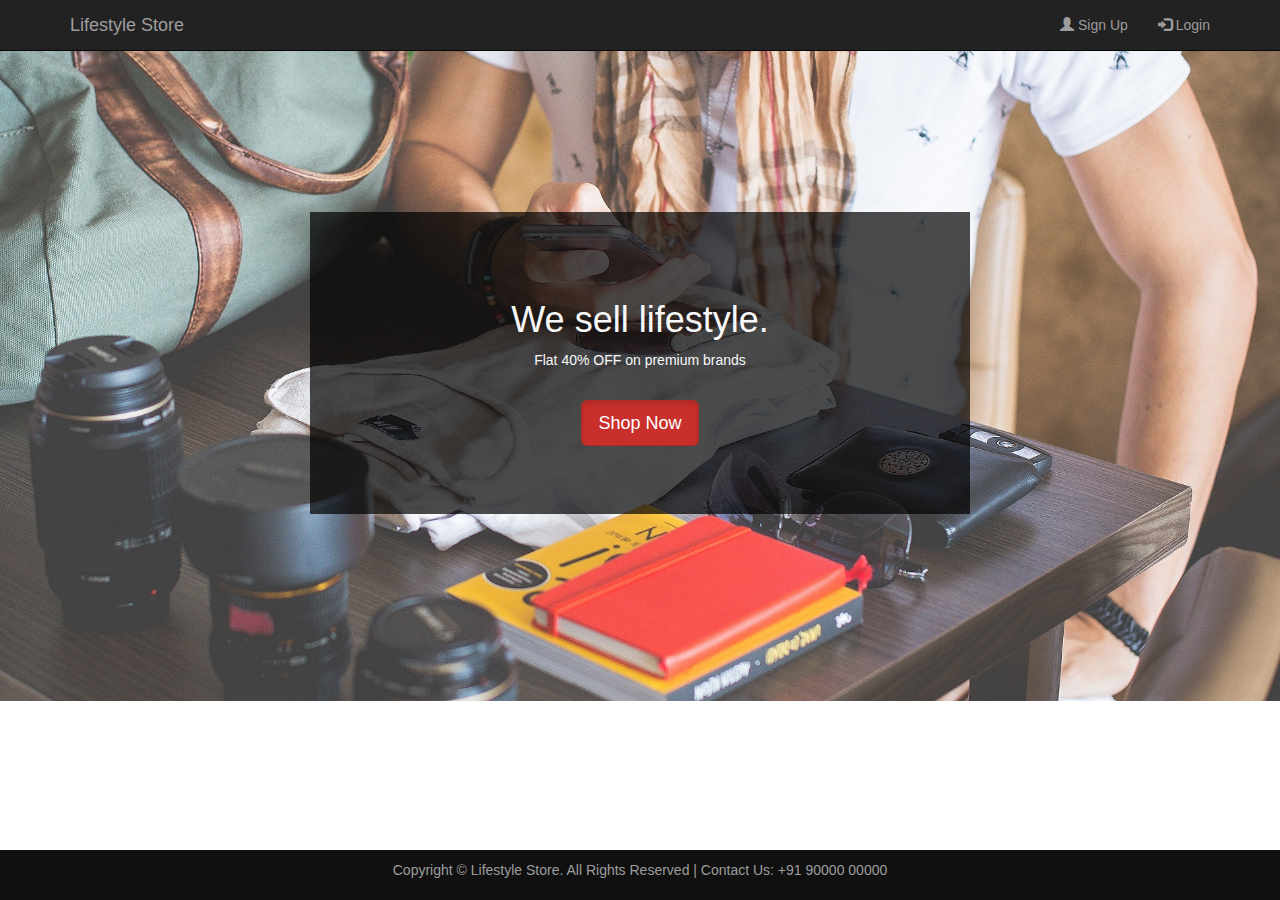
<file: index.html>
<!DOCTYPE html>
<html>
    <head>
        <link href="bootstrap/css/bootstrap.min.css" rel="stylesheet" type="text/css"/>
        <script src="bootstrap/js/jquery-3.5.1.min.js" type="text/javascript"></script>
        
        <script src="bootstrap/js/bootstrap.min.js" type="text/javascript"></script>
        <link href="index.css" rel="stylesheet"  type="text/css" />
        
        <title>Lifestyle Store</title>
        
    </head>
    <body>
        <nav class="navbar navbar-inverse navbar-fixed-top">
            <div class="container">
                <div class="navbar-header">
                    <button type="button" class="navbar-toggle" data-toggle="collapse" data-target="#myNavbar">
                        <span class="icon-bar"></span>
                        <span class="icon-bar"></span>
                        <span class="icon-bar"></span>                        
                    </button>
                    <a class="navbar-brand" href="index.html">Lifestyle Store</a>
                </div>
                <div class="collapse navbar-collapse" id="myNavbar">
                    <ul class="nav navbar-nav navbar-right">
                        <li><a href="signup.html"><span class="glyphicon glyphicon-user"></span> Sign Up</a></li>
                        <li><a href="login.html"><span class="glyphicon glyphicon-log-in"></span> Login</a></li>
                    </ul>
                </div>
            </div>
        </nav>
        
        			
        <div id="banner_image">
    	   <div class="container">
                <div>
                   <center>
                      <div id="banner_content">                  	
                            <h1>We sell lifestyle.</h1>
                          <p>Flat 40% OFF on premium brands</p>
                             <br/>
                        <a href="products.html" class="btn btn-danger btn-lg active">Shop Now</a>                                        
                      </div>  
                   </center>                
                </div>
           </div>
        </div>
        
                
                
        <footer>
            <div class="container">
                <center>
                    <p>Copyright &copy; Lifestyle Store. All Rights Reserved | Contact Us: +91 90000 00000</p>
                </center>   
            </div>   
        </footer>               
    </body>
</html>
</file>
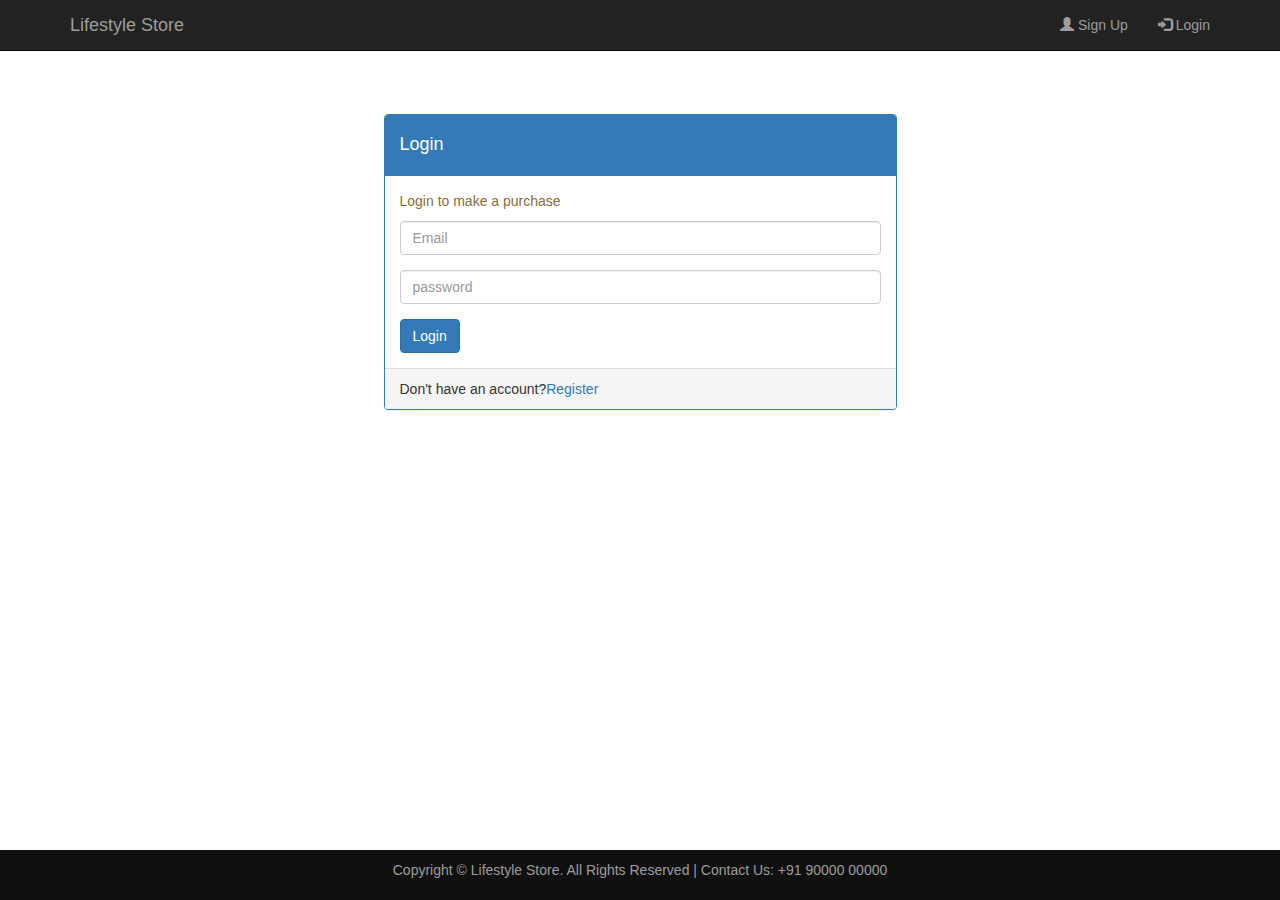
<file: login.html>
<!DOCTYPE html>
<html>
    <head>
        <link href="bootstrap/css/bootstrap.min.css" rel="stylesheet" type="text/css"/>
        <script src="bootstrap/js/jquery-3.5.1.min.js" type="text/javascript"></script>
        
        <script src="bootstrap/js/bootstrap.min.js" type="text/javascript"></script>
        <link href="index.css" rel="stylesheet"  type="text/css" />
        
        <title>Lifestyle Store</title>
   
    </head>
    <body>
        <nav class="navbar navbar-inverse navbar-fixed-top">
            <div class="container">
                <div class="navbar-header">
                    <button type="button" class="navbar-toggle" data-toggle="collapse" data-target="#myNavbar">
                        <span class="icon-bar"></span>
                        <span class="icon-bar"></span>
                        <span class="icon-bar"></span>                        
                    </button>
                    <a class="navbar-brand" href="index.html">Lifestyle Store</a>
                </div>
                <div class="collapse navbar-collapse" id="myNavbar">
                    <ul class="nav navbar-nav navbar-right">
                        <li><a href="signup.html"><span class="glyphicon glyphicon-user"></span> Sign Up</a></li>
                        <li><a href="login.html"><span class="glyphicon glyphicon-log-in"></span> Login</a></li>
                    </ul>
                </div>
            </div>
        </nav>
        
       <div class="container">
             <div class="row_style">
            	 <div class="panel panel-primary">
                        <div class="panel-heading">
                            <h4>Login</h4>
                        </div>
                        <div class="panel-body">
                            <p class="text-warning">Login to make a purchase</p>
                          <form>
                             <div class="form-group">
                                <input type="email"  class="form-control" name="email"  placeholder="Email" >
                             </div>
                             <div class="form-group">
                                 <input type="password"  class="form-control" name="password" placeholder="password">
                              </div>
                         </form>
                            <button class="btn btn-primary">Login</button>
                        </div>
                     <div class="panel-footer">Don't have an account?<a href="signup.html" style="text-decoration: none">Register</a></div>
                    </div>
             </div>
        </div>
    
               
        <footer>
            <div class="container">
                <center>
                    <p>Copyright &copy; Lifestyle Store. All Rights Reserved | Contact Us: +91 90000 00000</p>
                </center>   
            </div>   
        </footer> 
        
        
        
        
   </body>
</html>
</file>
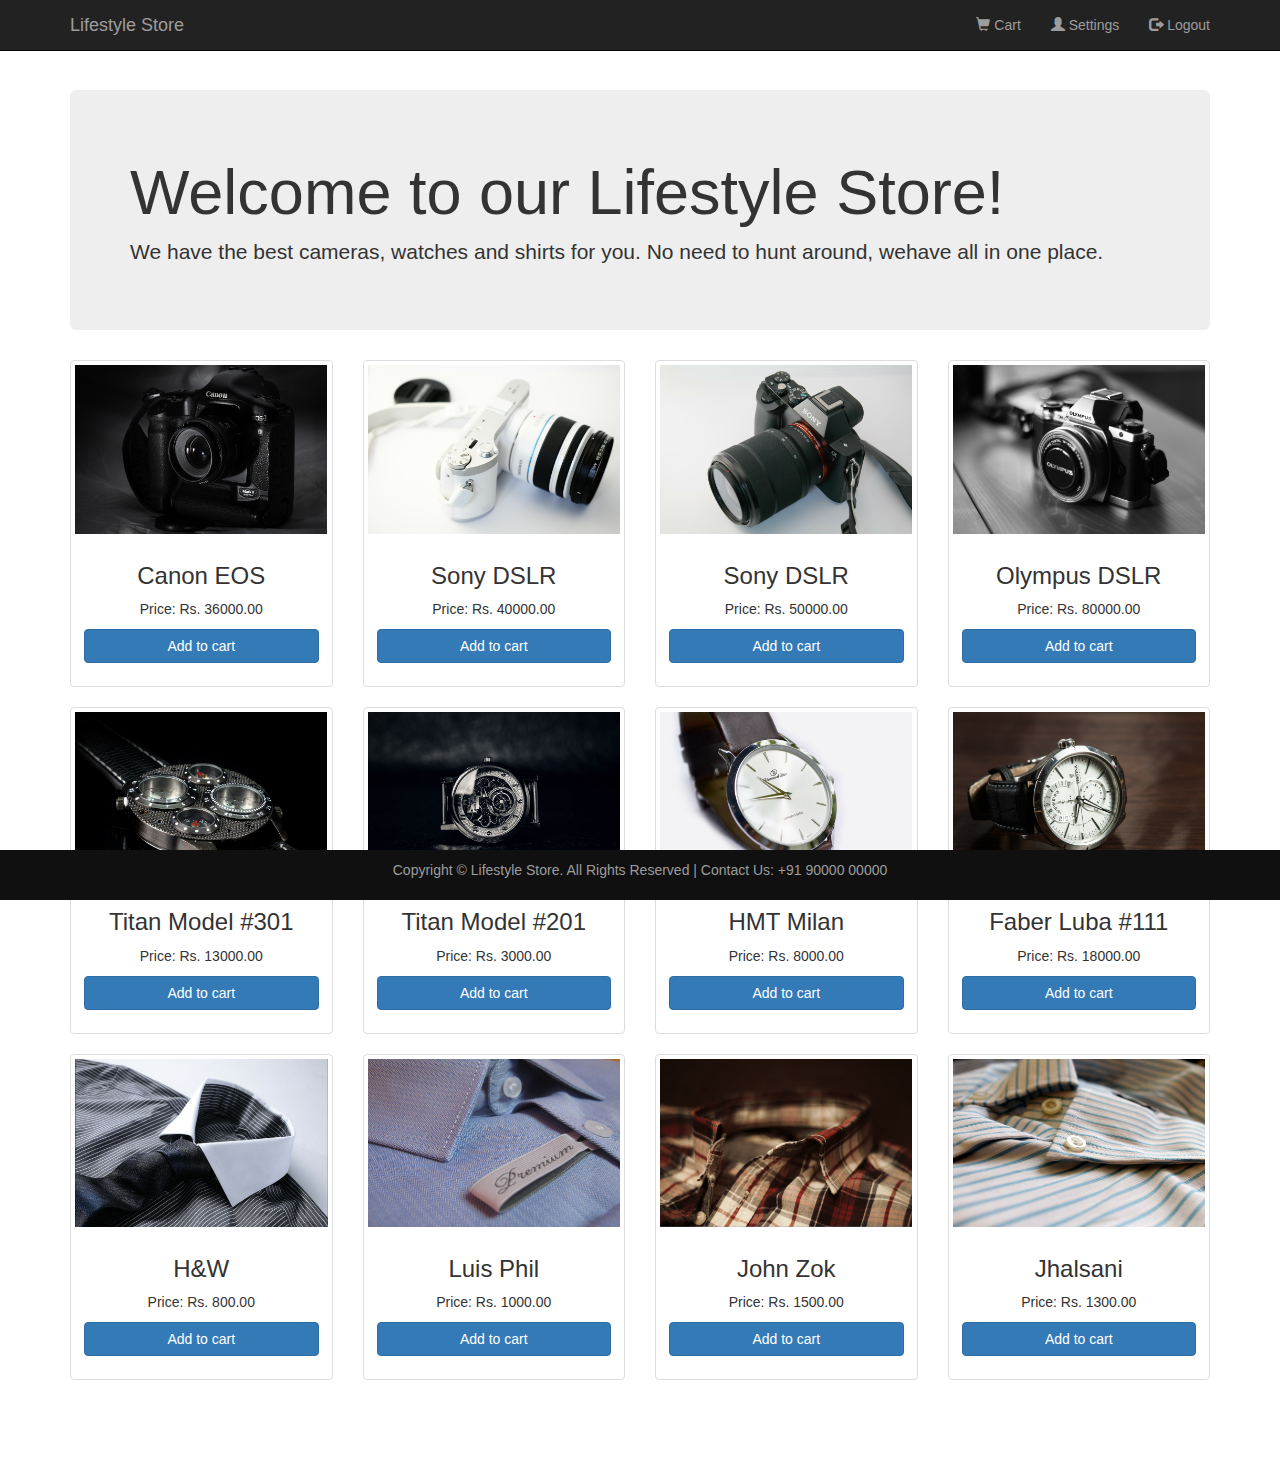
<file: products.html>
<!DOCTYPE html>
<!--
To change this license header, choose License Headers in Project Properties.
To change this template file, choose Tools | Templates
and open the template in the editor.
-->
<html>
    <head>
         <link href="bootstrap/css/bootstrap.min.css" rel="stylesheet" type="text/css"/>
        <script src="bootstrap/js/jquery-3.5.1.min.js" type="text/javascript"></script>
        
        <script src="bootstrap/js/bootstrap.min.js" type="text/javascript"></script>
        <link href="index.css" rel="stylesheet"  type="text/css" />
        
        <title>Lifestyle Store</title>   
        
        
    </head>
    <body>
        <nav class="navbar navbar-inverse navbar-fixed-top">
            <div class="container">
                <div class="navbar-header">
                    <button type="button" class="navbar-toggle" data-toggle="collapse" data-target="#myNavbar">
                        <span class="icon-bar"></span>
                        <span class="icon-bar"></span>
                        <span class="icon-bar"></span>
                    </button>
                    <a class="navbar-brand" href="index.html">Lifestyle Store</a>
                </div>
                <div class="collapse navbar-collapse" id="myNavbar">
                    <ul class="nav navbar-nav navbar-right">
                        <li><a href="cart.html"><span class="glyphicon glyphicon-shopping-cart"></span> Cart</a></li>
                        <li><a href="setting.html"><span class="glyphicon glyphicon-user"></span> Settings</a></li>
                        <li><a href="logout.html"><span class="glyphicon glyphicon-log-out"></span> Logout</a></li>
                    </ul> 
                </div>
            </div>
        </nav>
       
       <div class="container">
        	<div class="jumbotron" style="margin-top: 90px">
            	<h1>Welcome to our Lifestyle Store!</h1>
                <p>We have the best cameras, watches and shirts for you. No need to hunt around, wehave all in one place.</p>
            </div>
        
        <div class="row text-center">
        	<div class="col-md-3 col-sm-6">       	
            	    <div class="thumbnail"><img src="images/5.jpg" alt=""/>
            	      <div class="caption">
            	        <h3>Canon EOS</h3>
            	        <p>Price: Rs. 36000.00</p>                        
            	        <p><a href="cart.html" class="btn btn-primary btn-block" role="button">Add to cart</a></p>
          	        </div>
          	      </div>
          	 </div>          
        <div class="col-md-3 col-sm-6">       	
            	    <div class="thumbnail"><img src="images/2.jpg" alt=""/>
            	      <div class="caption">
            	        <h3>Sony DSLR</h3>
            	        <p>Price: Rs. 40000.00</p>                        
            	        <p><a href="cart.html" class="btn btn-primary btn-block" role="button">Add to cart</a></p>
          	        </div>
          	      </div>
          	 </div>
        <div class="col-md-3 col-sm-6">       	
            	    <div class="thumbnail"><img src="images/3.jpg" alt=""/>
            	      <div class="caption">
            	        <h3>Sony DSLR</h3>
            	        <p>Price: Rs. 50000.00</p>                        
            	        <p><a href="cart.html" class="btn btn-primary btn-block" role="button">Add to cart</a></p>
          	        </div>
          	      </div>
          	 </div>
        <div class="col-md-3 col-sm-6">       	
            	    <div class="thumbnail"><img src="images/4.jpg" alt=""/>
            	      <div class="caption">
            	        <h3>Olympus DSLR</h3>
            	        <p>Price: Rs. 80000.00</p>                        
            	        <p><a href="cart.html" class="btn btn-primary btn-block" role="button">Add to cart</a></p>
          	        </div>
          	      </div>
          	 </div>
        </div>
        <div class="row text-center">
        	<div class="col-md-3 col-sm-6">       	
            	    <div class="thumbnail"><img src="images/9.jpg" alt=""/>
            	      <div class="caption">
            	        <h3>Titan Model #301</h3>
            	        <p>Price: Rs. 13000.00</p>                        
            	        <p><a href="cart.html" class="btn btn-primary btn-block" role="button">Add to cart</a></p>
          	        </div>
          	      </div>
          	 </div>          
        <div class="col-md-3 col-sm-6">       	
            	    <div class="thumbnail"><img src="images/10.jpg" alt=""/>
            	      <div class="caption">
            	        <h3>Titan Model #201</h3>
            	        <p>Price: Rs. 3000.00</p>                        
            	        <p><a href="cart.html" class="btn btn-primary btn-block" role="button">Add to cart</a></p>
          	        </div>
          	      </div>
          	 </div>
        <div class="col-md-3 col-sm-6">       	
            	    <div class="thumbnail"><img src="images/11.jpg" alt=""/>
            	      <div class="caption">
            	        <h3>HMT Milan</h3>
            	        <p>Price: Rs. 8000.00</p>                        
            	        <p><a href="cart.html" class="btn btn-primary btn-block" role="button">Add to cart</a></p>
          	        </div>
          	      </div>
          	 </div>
        <div class="col-md-3 col-sm-6">       	
            	    <div class="thumbnail"><img src="images/12.jpg" alt=""/>
            	      <div class="caption">
            	        <h3>Faber Luba #111</h3>
            	        <p>Price: Rs. 18000.00</p>                        
            	        <p><a href="cart.html" class="btn btn-primary btn-block" role="button">Add to cart</a></p>
          	        </div>
          	      </div>
          	 </div>
        </div>
        <div class="row text-center">
        	<div class="col-md-3 col-sm-6">       	
            	    <div class="thumbnail"><img src="images/8.jpg"  alt="" style="width:330px;"/>
            	      <div class="caption">
            	        <h3>H&W</h3>
            	        <p>Price: Rs. 800.00</p>                        
            	        <p><a href="cart.html" class="btn btn-primary btn-block" role="button">Add to cart</a></p>
          	        </div>
       	      </div>
       	  </div>          
        <div class="col-md-3 col-sm-6">       	
            	    <div class="thumbnail"><img src="images/6.jpg" alt=""/>
            	      <div class="caption">
            	        <h3>Luis Phil</h3>
            	        <p>Price: Rs. 1000.00</p>                        
            	        <p><a href="cart.html" class="btn btn-primary btn-block" role="button">Add to cart</a></p>
          	        </div>
   	      </div>
       	  </div>
        <div class="col-md-3 col-sm-6">       	
            	    <div class="thumbnail"><img src="images/13.jpg" alt=""/>
            	      <div class="caption">
            	        <h3>John Zok</h3>
            	        <p>Price: Rs. 1500.00</p>                        
            	        <p><a href="cart.html" class="btn btn-primary btn-block" role="button">Add to cart</a></p>
          	        </div>
   	      </div>
       	  </div>
        <div class="col-md-3 col-sm-6">       	
            	    <div class="thumbnail"><img src="images/14.jpg" alt=""/>
            	      <div class="caption">
            	        <h3>Jhalsani</h3>
            	        <p>Price: Rs. 1300.00</p>                        
            	        <p><a href="cart.html" class="btn btn-primary btn-block" role="button">Add to cart</a></p>
          	        </div>
   	      </div>
       	  </div>
        </div>    
</div>
<br><br><br>
                
        <footer>
            <div class="container">
                <center>
                    <p>Copyright &copy; Lifestyle Store. All Rights Reserved | Contact Us: +91 90000 00000</p>
                </center>   
            </div>   
        </footer> 
        
    </body>
</html>
</file>
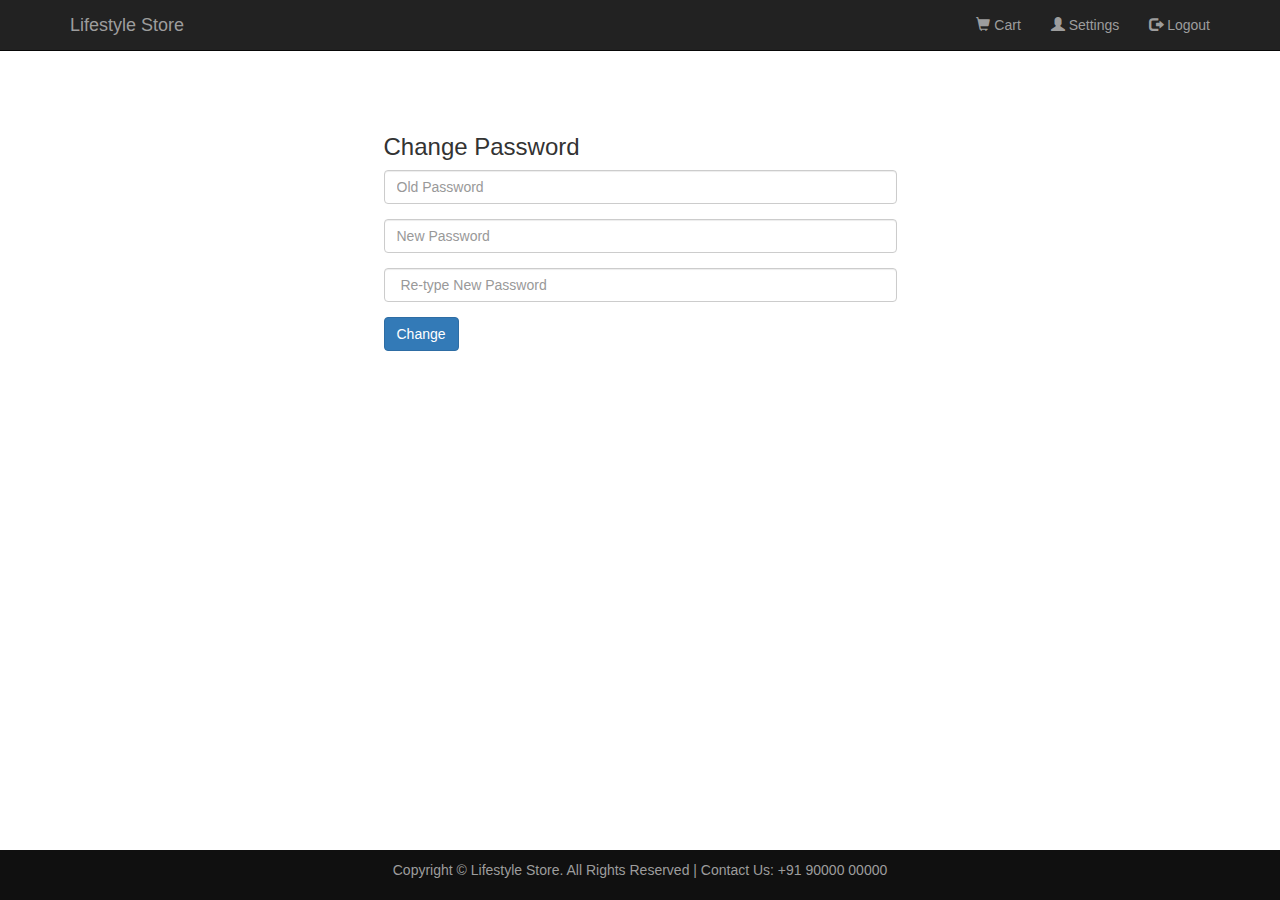
<file: setting.html>
<!DOCTYPE html>
<!--
To change this license header, choose License Headers in Project Properties.
To change this template file, choose Tools | Templates
and open the template in the editor.
-->
<html>
    <head>
       <link href="bootstrap/css/bootstrap.min.css" rel="stylesheet" type="text/css"/>
        <script src="bootstrap/js/jquery-3.5.1.min.js" type="text/javascript"></script>
        
        <script src="bootstrap/js/bootstrap.min.js" type="text/javascript"></script>
        <link href="index.css" rel="stylesheet"  type="text/css" />
        
        <title> Lifestyle Store</title>  
    </head>
    <body>
         <nav class="navbar navbar-inverse navbar-fixed-top">
            <div class="container">
                <div class="navbar-header">
                    <button type="button" class="navbar-toggle" data-toggle="collapse" data-target="#myNavbar">
                        <span class="icon-bar"></span>
                        <span class="icon-bar"></span>
                        <span class="icon-bar"></span> 
                    </button>
                    <a class="navbar-brand" href="index.html">Lifestyle Store</a> 
                </div>
                <div class="collapse navbar-collapse" id="myNavbar">
                     <ul class="nav navbar-nav navbar-right">
                        <li><a href="cart.html"><span class="glyphicon glyphicon-shopping-cart"></span> Cart</a></li>
                        <li><a href="setting.html"><span class="glyphicon glyphicon-user"></span> Settings</a></li>
                        <li><a href="logout.html"><span class="glyphicon glyphicon-log-out"></span> Logout</a></li>
                    </ul>     
                </div>
            </div>
        </nav>
        
            
        <div class="container">
            <div class="row_style">
                <h3>
                   Change Password
                 </h3>
                    <form>                      
                        <div class="form-group">
                    	 <input type="password" class="form-control" name="password" placeholder="Old Password">
                  	</div>
                        <div class="form-group">
                    	 <input type="password" class="form-control" name="password" placeholder="New Password">
                  	</div>
                         <div class="form-group">
                    	 <input type="password" class="form-control" name="password" placeholder=" Re-type New Password">
                  	</div>
                    </form>
                         <button class="btn btn-primary">Change</button>
            </div>
        </div>
                        
    <footer>
            <div class="container">
                <center>
                    <p>Copyright &copy; Lifestyle Store. All Rights Reserved | Contact Us: +91 90000 00000</p>
                </center>   
            </div>   
   </footer> 
        
    </body>
</html>
</file>
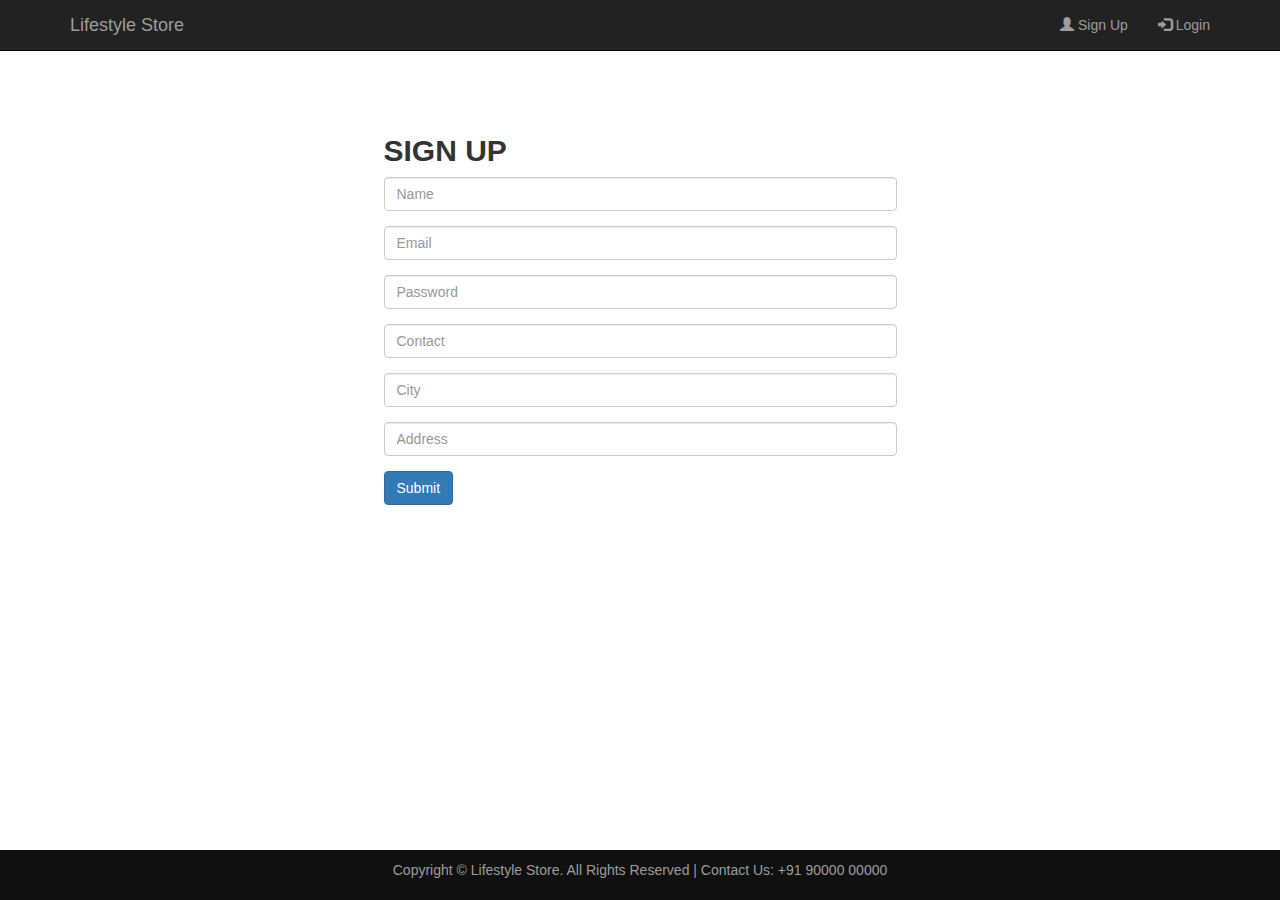
<file: signup.html>
<!DOCTYPE html>
<html>
    <head>
        <link href="bootstrap/css/bootstrap.min.css" rel="stylesheet" type="text/css"/>
        <script src="bootstrap/js/jquery-3.5.1.min.js" type="text/javascript"></script>
        
        <script src="bootstrap/js/bootstrap.min.js" type="text/javascript"></script>
        <link href="index.css" rel="stylesheet"  type="text/css" />
        
        <title>Lifestyle Store</title>   
    </head>
    <body>
        <nav class="navbar navbar-inverse navbar-fixed-top">
            <div class="container">
                <div class="navbar-header">
                    <button type="button" class="navbar-toggle" data-toggle="collapse" data-target="#myNavbar">
                        <span class="icon-bar"></span>
                        <span class="icon-bar"></span>
                        <span class="icon-bar"></span>                        
                    </button>
                    <a class="navbar-brand" href="index.html">Lifestyle Store</a>
                </div>   
                <div class="collapse navbar-collapse" id="myNavbar">
                    <ul class="nav navbar-nav navbar-right">
                         <li><a href="signup.html"><span class="glyphicon glyphicon-user"></span> Sign Up</a></li>
                         <li><a href="login.html"><span class="glyphicon glyphicon-log-in"></span> Login</a></li> 
                    </ul>    
                </div>
            </div>  
        </nav>
        
        <div class="container">
            <div class="row_style">
                  <h2><strong>SIGN UP</strong></h2>
                  <form>
                     <div class="form-group">
                       <input type="text" class="form-control" name="Name" placeholder="Name">   
                     </div>  
                      <div class="form-group">
                          <input type="email" class="form-control" name="email" placeholder="Email">
                      </div>
                      <div class="form-group">
                          <input type="password" class="form-control" name="password" placeholder="Password">
                      </div>
                      <div class="form-group">
                          <input type="tel" class="form-control" name="contact" placeholder="Contact">
                      </div>
                      <div class="form-group">
                          <input type="text" class="form-control" name="city" placeholder="City">
                      </div>
                      <div class="form-group">
                          <input type="text" class="form-control" name="address" placeholder="Address">
                      </div>
                      <button class="btn btn-primary">Submit</button>
                      
                    </form>   
               
            </div>  
        </div> 
        
                 
        <footer>
            <div class="container">
                <center>
                    <p>Copyright &copy; Lifestyle Store. All Rights Reserved | Contact Us: +91 90000 00000</p>
                </center>   
            </div>   
        </footer>   
    </body>
</html>
</file>
<file: index.css>
/*
To change this license header, choose License Headers in Project Properties.
To change this template file, choose Tools | Templates
and open the template in the editor.
*/
/* 
    Created on : 07-Jan-2021, 8:57:18 pm
    Author     : Akash
*/
#banner_image{
    padding-top: 75px;
    padding-bottom: 50px;
    text-align: center;
    color: #f8f8f8;
    background: url(images/intro-bg_1.jpg) no-repeat center center;
    background-size: cover;
}
#banner_content{
    position: relative;
 padding-top: 6%;
 padding-bottom: 6%;
 margin-top: 12%;
 margin-bottom: 12%;
 background-color: rgba(0, 0, 0, 0.7);
 max-width: 660px;
    
}
footer{
 padding: 10px 0;
 background-color: #101010;
 color:#9d9d9d;
 bottom: 0;
 width: 100%;
 position: fixed;
}
.row_style{
    width: 45%;
    margin: 0 auto;
    padding-top: 10%;
    height: 50%
}
.centereddiv{

position: absolute;
width: 650px;
height: 100px;
top: 50%;
left: 50%;
-webkit-transform: translate(-50%, -50%);
-moz-transform: translate(-50%, -50%);
-o-transform: translate(-50%, -50%);
-ms-transform: translate(-50%, -50%);
transform: translate(-50%, -50%);
}
</file>
